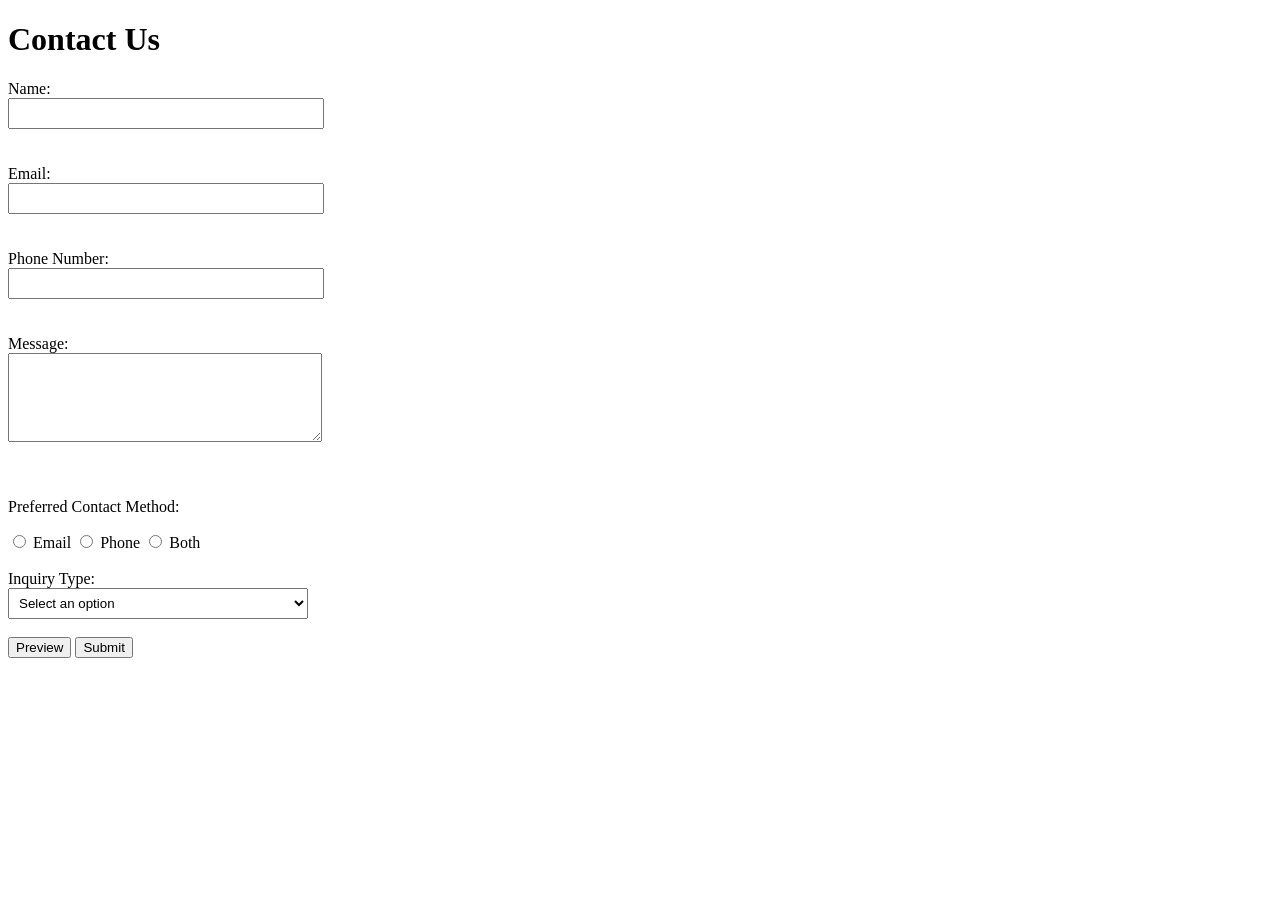
<file: contact_form_project/index.html>
<!doctype html>
<html lang="en">
  <head>
    <meta charset="UTF-8" />
    <title>Contact Us Form</title>
    <style>
      /* just makes error text stand out in red, small so it doesn't take over the page */
      .errorMsg {
        color: red;
        font-size: 13px;
        display: block;
      }

      /* making the boxes wider so it actually looks like a real contact form */
      input[type="text"],
      textarea,
      select {
        width: 300px;
        padding: 6px;
      }
    </style>
  </head>
  <body>
    <h1>Contact Us</h1>

    <form id="contactForm" action="">
      <label for="userName">Name:</label><br />
      <input type="text" id="userName" name="userName" />
      <span id="nameError" class="errorMsg"></span><br /><br />

      <label for="userEmail">Email:</label><br />
      <input type="text" id="userEmail" name="userEmail" />
      <span id="emailError" class="errorMsg"></span><br /><br />

      <label for="userPhone">Phone Number:</label><br />
      <input type="text" id="userPhone" name="userPhone" />
      <span id="phoneError" class="errorMsg"></span><br /><br />

      <label for="userMessage">Message:</label><br />
      <textarea
        id="userMessage"
        name="userMessage"
        rows="5"
        cols="40"
      ></textarea>
      <span id="messageError" class="errorMsg"></span><br /><br />

      <p>Preferred Contact Method:</p>
      <input
        type="radio"
        id="contactEmail"
        name="contactMethod"
        value="Email"
      />
      <label for="contactEmail">Email</label>

      <input
        type="radio"
        id="contactPhone"
        name="contactMethod"
        value="Phone"
      />
      <label for="contactPhone">Phone</label>

      <input type="radio" id="contactBoth" name="contactMethod" value="Both" />
      <label for="contactBoth">Both</label>
      <br /><br />

      <label for="inquiryType">Inquiry Type:</label><br />
      <select id="inquiryType" name="inquiryType">
        <option value="">Select an option</option>
        <option value="General Inquiry">General Inquiry</option>
        <option value="Support Request">Support Request</option>
        <option value="Feedback">Feedback</option>
      </select>
      <br /><br />

      <button type="submit" id="previewBtn" formmethod="GET" formaction="">
        Preview
      </button>
      <button type="submit" id="submitBtn">Submit</button>
    </form>
    <p id="submitMessage"></p>

    <!-- this box only shows up after the Preview button reloads the page with the GET data -->
    <div id="previewBox"></div>

    <script>
      // grabbing the form and all the error spots ahead of time so its easier to use below
      const contactForm = document.getElementById("contactForm");

      // this function checks everything and returns true or false depending if it all passed
      function validateForm() {
        let isValid = true; // starts true, flips to false if anything fails

        // grabbing the current values typed in
        const nameValue = document.getElementById("userName").value.trim();
        const emailValue = document.getElementById("userEmail").value.trim();
        const phoneValue = document.getElementById("userPhone").value.trim();
        const messageValue = document
          .getElementById("userMessage")
          .value.trim();

        // clearing out old error messages first so they dont just keep stacking up
        document.getElementById("nameError").textContent = "";
        document.getElementById("emailError").textContent = "";
        document.getElementById("phoneError").textContent = "";
        document.getElementById("messageError").textContent = "";

        // check 1, making sure nothing was left empty
        if (nameValue === "") {
          document.getElementById("nameError").textContent =
            "Please enter your name.";
          isValid = false;
        }

        if (emailValue === "") {
          document.getElementById("emailError").textContent =
            "Please enter your email.";
          isValid = false;
        } else {
          // check 2, email has to actually look like an email
          // this regex just checks for something, then @, then something, then a dot, then something
          const emailPattern = /^[^\s@]+@[^\s@]+\.[^\s@]+$/;
          if (!emailPattern.test(emailValue)) {
            document.getElementById("emailError").textContent =
              "Please enter a valid email address, like name@example.com.";
            isValid = false;
          }
        }

        if (phoneValue === "") {
          document.getElementById("phoneError").textContent =
            "Please enter your phone number.";
          isValid = false;
        } else {
          // check 3, phone number needs to be exactly 10 digits, nothing else
          const phonePattern = /^[0-9]{10}$/;
          if (!phonePattern.test(phoneValue)) {
            document.getElementById("phoneError").textContent =
              "Phone number must be exactly 10 digits, no dashes or spaces.";
            isValid = false;
          }
        }

        if (messageValue === "") {
          document.getElementById("messageError").textContent =
            "Please enter a message.";
          isValid = false;
        }

        return isValid;
      }

      // listening for when the form gets submitted, checking which button actually triggered it
      contactForm.addEventListener("submit", function (event) {
        // event.submitter tells us which button was clicked, Preview or Submit
        const clickedButton = event.submitter;

        // Preview reloads this page with GET. Submit stays here after the checks pass.
        if (clickedButton && clickedButton.id === "submitBtn") {
          event.preventDefault();
          const submitMessage = document.getElementById("submitMessage");
          const formIsValid = validateForm();
          if (!formIsValid) {
            submitMessage.textContent = "";
            return;
          }
          const nameValue = document.getElementById("userName").value.trim();
          submitMessage.textContent =
            "Thanks, " +
            nameValue +
            ". The form checks passed, and your message stays on this page.";
        }
      });

      // this runs as soon as the page loads, checks if there is stuff in the URL after the ?
      const queryString = window.location.search;

      if (queryString.length > 0) {
        // URLSearchParams makes it easy to grab each piece from the GET data
        const params = new URLSearchParams(queryString);

        const previewName = params.get("userName");
        const previewEmail = params.get("userEmail");
        const previewPhone = params.get("userPhone");
        const previewMessage = params.get("userMessage");
        const previewContactMethod = params.get("contactMethod");
        const previewInquiryType = params.get("inquiryType");

        const previewBox = document.getElementById("previewBox");
        previewBox.replaceChildren();

        const heading = document.createElement("h2");
        heading.textContent = "Preview";
        previewBox.append(document.createElement("hr"), heading);

        [
          ["Name", previewName],
          ["Email", previewEmail],
          ["Phone Number", previewPhone],
          ["Message", previewMessage],
          ["Preferred Contact Method", previewContactMethod],
          ["Inquiry Type", previewInquiryType],
        ].forEach(function (field) {
          const line = document.createElement("p");
          const label = document.createElement("strong");
          label.textContent = field[0] + ": ";
          line.append(label, document.createTextNode(field[1] || ""));
          previewBox.append(line);
        });

        // also fill the form back in with what they typed so they don't lose it
        document.getElementById("userName").value = previewName || "";
        document.getElementById("userEmail").value = previewEmail || "";
        document.getElementById("userPhone").value = previewPhone || "";
        document.getElementById("userMessage").value = previewMessage || "";
        document.getElementById("inquiryType").value = previewInquiryType || "";

        if (previewContactMethod === "Email") {
          document.getElementById("contactEmail").checked = true;
        } else if (previewContactMethod === "Phone") {
          document.getElementById("contactPhone").checked = true;
        } else if (previewContactMethod === "Both") {
          document.getElementById("contactBoth").checked = true;
        }
      }
    </script>
  </body>
</html>
</file>
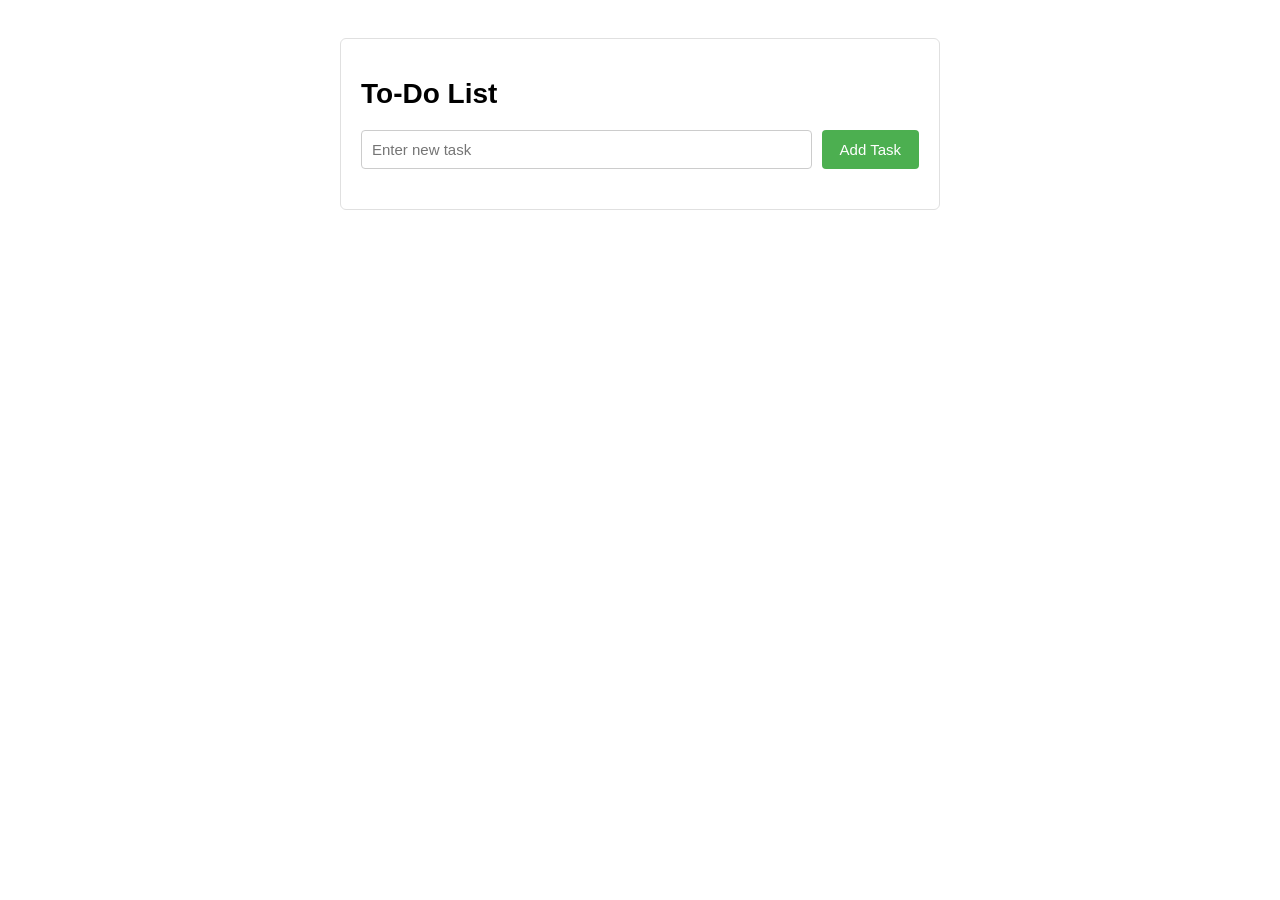
<file: to_do_list_project/index.html>
<!doctype html>
<html lang="en">
  <head>
    <meta charset="UTF-8" />
    <title>To-Do List</title>
    <link rel="stylesheet" href="style.css" />
  </head>
  <body>
    <div class="todo-container">
      <h1>To-Do List</h1>

      <!-- Input area: where the user types a new task and adds it -->
      <div class="input-area">
        <input type="text" id="taskInput" placeholder="Enter new task" />
        <button id="addTaskBtn">Add Task</button>
      </div>

      <ul id="taskList"></ul>
    </div>

    <script src="script.js"></script>
  </body>
</html>
</file>
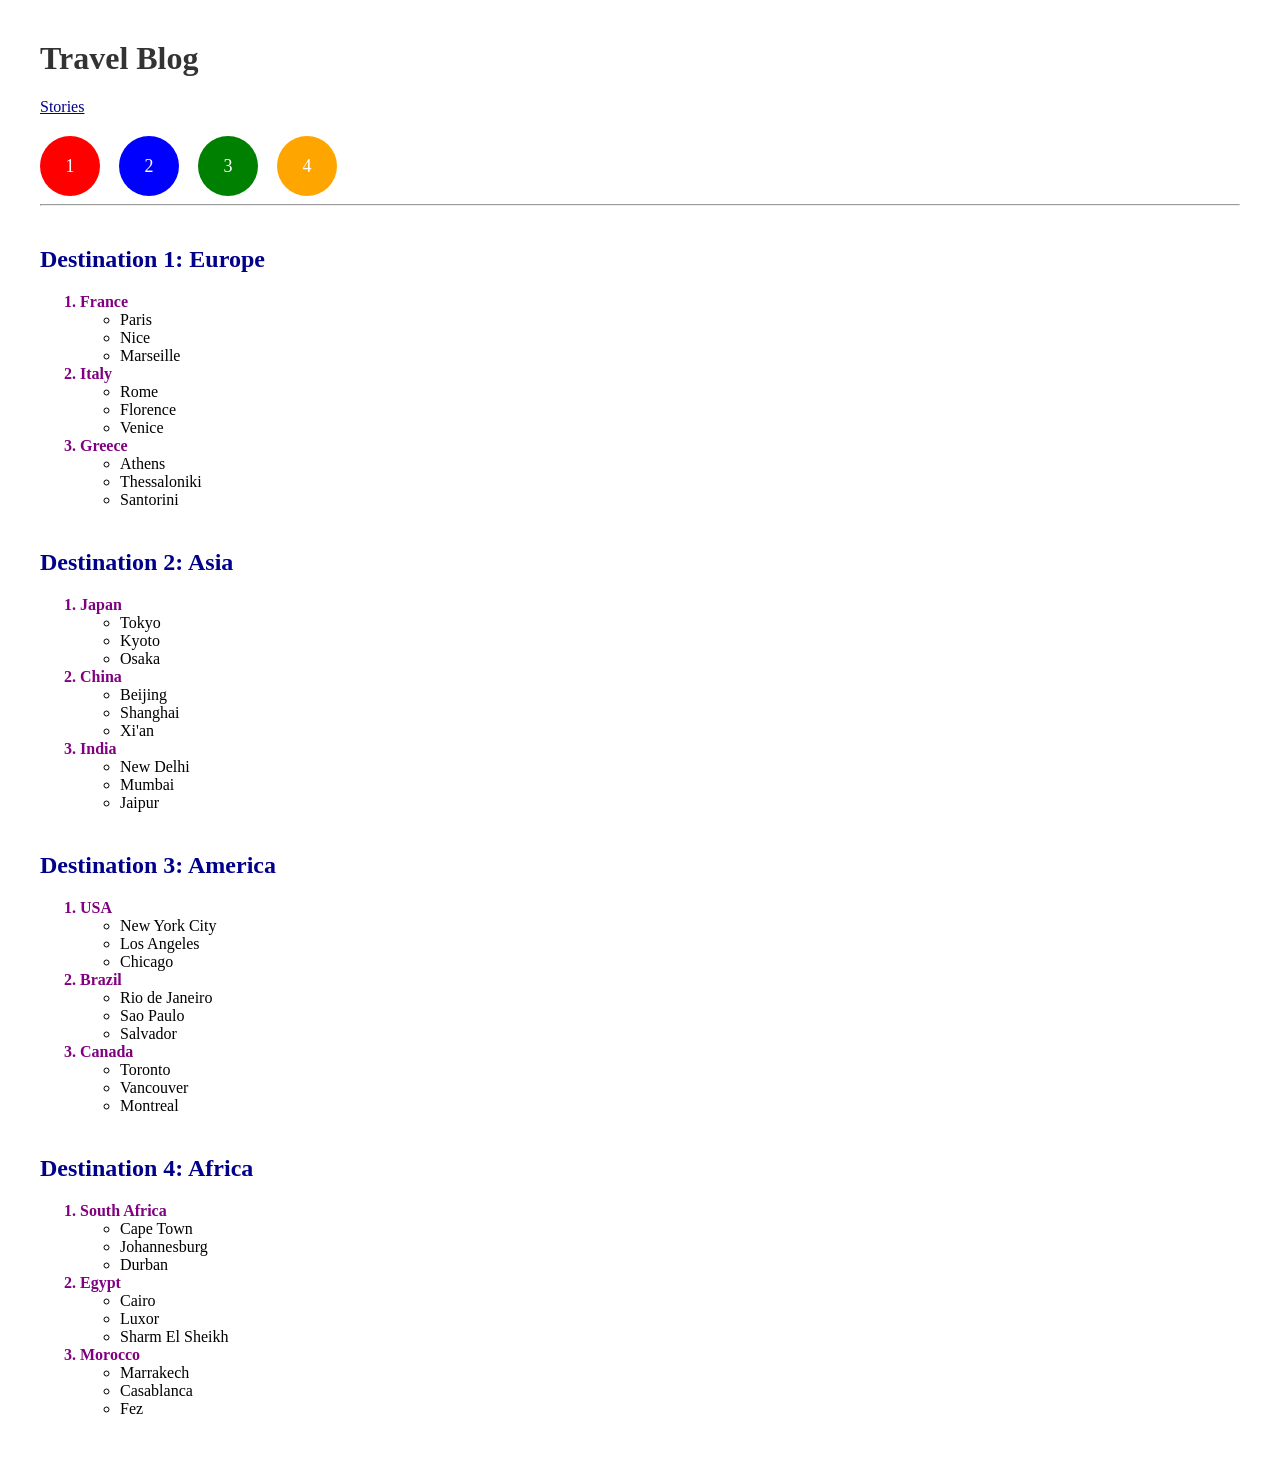
<file: travel_site/index.html>
<!doctype html>
<html lang="en">
  <head>
    <meta charset="UTF-8" />
    <title>Travel Blog - Home</title>
    <style>
      body {
        font-family: "times new roman", Arial, sans-serif;
        margin: 40px;
      }

      h1 {
        color: #333;
      }

      .number {
        display: inline-block;
        width: 60px;
        height: 60px;
        border-radius: 50%;
        color: white;
        text-align: center;
        line-height: 60px;
        font-size: 18px;
        text-decoration: none;
        margin-right: 15px;
      }

      /* different color for each number */
      #europeBlock {
        background-color: red;
      }
      #asiaBlock {
        background-color: blue;
      }
      #americaBlock {
        background-color: green;
      }
      #africaBlock {
        background-color: orange;
      }

      /* fade a bit on hover so it feels clickable */
      .number:hover {
        opacity: 0.7;
      }

      .site-nav {
        margin: 16px 0 20px;
      }

      .site-nav a {
        color: darkblue;
      }

      h2 {
        color: darkblue;
        margin-top: 40px;
      }

      /* countries = purple + bold */
      ol li {
        color: purple;
        font-weight: bold;
      }

      /* cities = plain black */
      ul li {
        color: black;
        font-weight: normal;
      }
    </style>
  </head>
  <body>
    <h1>Travel Blog</h1>

    <p class="site-nav"><a href="stories.html">Stories</a></p>

    <a href="#europeSection" class="number" id="europeBlock">1</a>
    <a href="#asiaSection" class="number" id="asiaBlock">2</a>
    <a href="#americaSection" class="number" id="americaBlock">3</a>
    <a href="#africaSection" class="number" id="africaBlock">4</a>

    <hr />

    <h2 id="europeSection">Destination 1: Europe</h2>
    <ol>
      <li>
        France
        <ul>
          <li>Paris</li>
          <li>Nice</li>
          <li>Marseille</li>
        </ul>
      </li>
      <li>
        Italy
        <ul>
          <li>Rome</li>
          <li>Florence</li>
          <li>Venice</li>
        </ul>
      </li>
      <li>
        Greece
        <ul>
          <li>Athens</li>
          <li>Thessaloniki</li>
          <li>Santorini</li>
        </ul>
      </li>
    </ol>

    <h2 id="asiaSection">Destination 2: Asia</h2>
    <ol>
      <li>
        Japan
        <ul>
          <li>Tokyo</li>
          <li>Kyoto</li>
          <li>Osaka</li>
        </ul>
      </li>
      <li>
        China
        <ul>
          <li>Beijing</li>
          <li>Shanghai</li>
          <li>Xi'an</li>
        </ul>
      </li>
      <li>
        India
        <ul>
          <li>New Delhi</li>
          <li>Mumbai</li>
          <li>Jaipur</li>
        </ul>
      </li>
    </ol>

    <h2 id="americaSection">Destination 3: America</h2>
    <ol>
      <li>
        USA
        <ul>
          <li>New York City</li>
          <li>Los Angeles</li>
          <li>Chicago</li>
        </ul>
      </li>
      <li>
        Brazil
        <ul>
          <li>Rio de Janeiro</li>
          <li>Sao Paulo</li>
          <li>Salvador</li>
        </ul>
      </li>
      <li>
        Canada
        <ul>
          <li>Toronto</li>
          <li>Vancouver</li>
          <li>Montreal</li>
        </ul>
      </li>
    </ol>

    <h2 id="africaSection">Destination 4: Africa</h2>
    <ol>
      <li>
        South Africa
        <ul>
          <li>Cape Town</li>
          <li>Johannesburg</li>
          <li>Durban</li>
        </ul>
      </li>
      <li>
        Egypt
        <ul>
          <li>Cairo</li>
          <li>Luxor</li>
          <li>Sharm El Sheikh</li>
        </ul>
      </li>
      <li>
        Morocco
        <ul>
          <li>Marrakech</li>
          <li>Casablanca</li>
          <li>Fez</li>
        </ul>
      </li>
    </ol>
  </body>
</html>
</file>
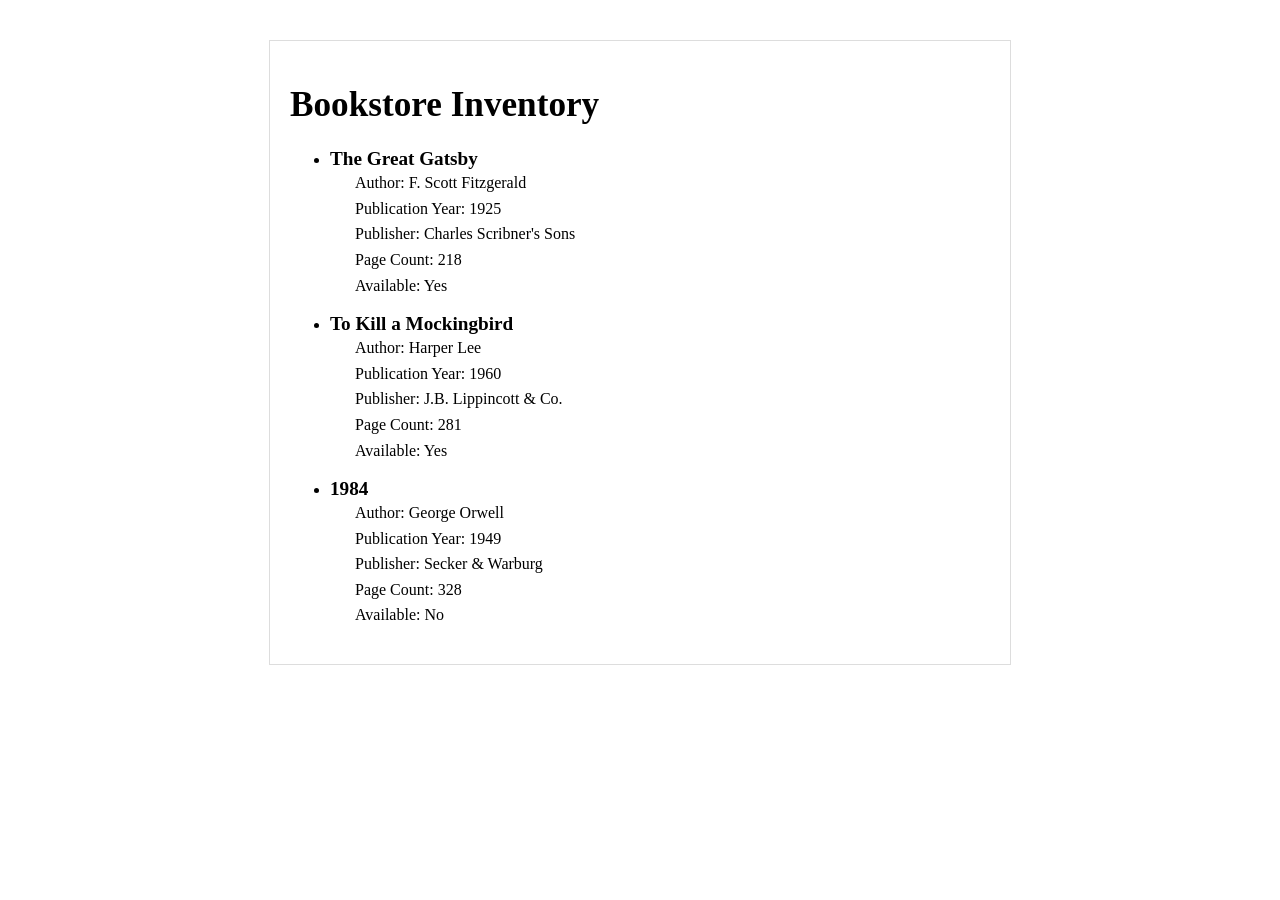
<file: bookstore-project/catalog.html>
<!doctype html>
<html lang="en">
  <head>
    <meta charset="UTF-8" />
    <title>Bookstore Inventory</title>
    <style>
      body {
        font-family: Georgia, "Times New Roman", serif;
        max-width: 700px;
        margin: 40px auto;
        padding: 20px;
        border: 1px solid #ddd;
      }
      h1 {
        font-size: 2.2em;
      }
      .book-title {
        font-weight: bold;
        font-size: 1.2em;
        margin-top: 15px;
      }
      .book-info {
        margin-left: 25px;
        line-height: 1.6;
        white-space: pre-line;
      }
    </style>
  </head>
  <body>
    <h1>Bookstore Inventory</h1>
    <ul id="inventoryList">
      <!-- left this empty on purpose, the JS below fills it in from the JSON data -->
    </ul>

    <script>
      const listEl = document.getElementById("inventoryList");

      fetch("catalog.json")
        .then(function (response) {
          if (!response.ok) {
            throw new Error("Catalog file was not found.");
          }
          return response.json();
        })
        .then(function (data) {
          data.bookstoreInventory.forEach(function (book) {
            const item = document.createElement("li");
            const title = document.createElement("div");
            title.className = "book-title";
            title.textContent = book.title;

            const info = document.createElement("div");
            info.className = "book-info";
            info.textContent =
              "Author: " +
              book.author.firstName +
              " " +
              book.author.lastName +
              "\nPublication Year: " +
              book.publicationYear +
              "\nPublisher: " +
              book.details.publisher +
              "\nPage Count: " +
              book.details.pageCount +
              "\nAvailable: " +
              (book.details.available ? "Yes" : "No");

            item.append(title, info);
            listEl.appendChild(item);
          });
        })
        .catch(function () {
          listEl.textContent =
            "The book list could not be loaded. Start a local server in this folder, then open this page from that server.";
        });
    </script>
  </body>
</html>
</file>
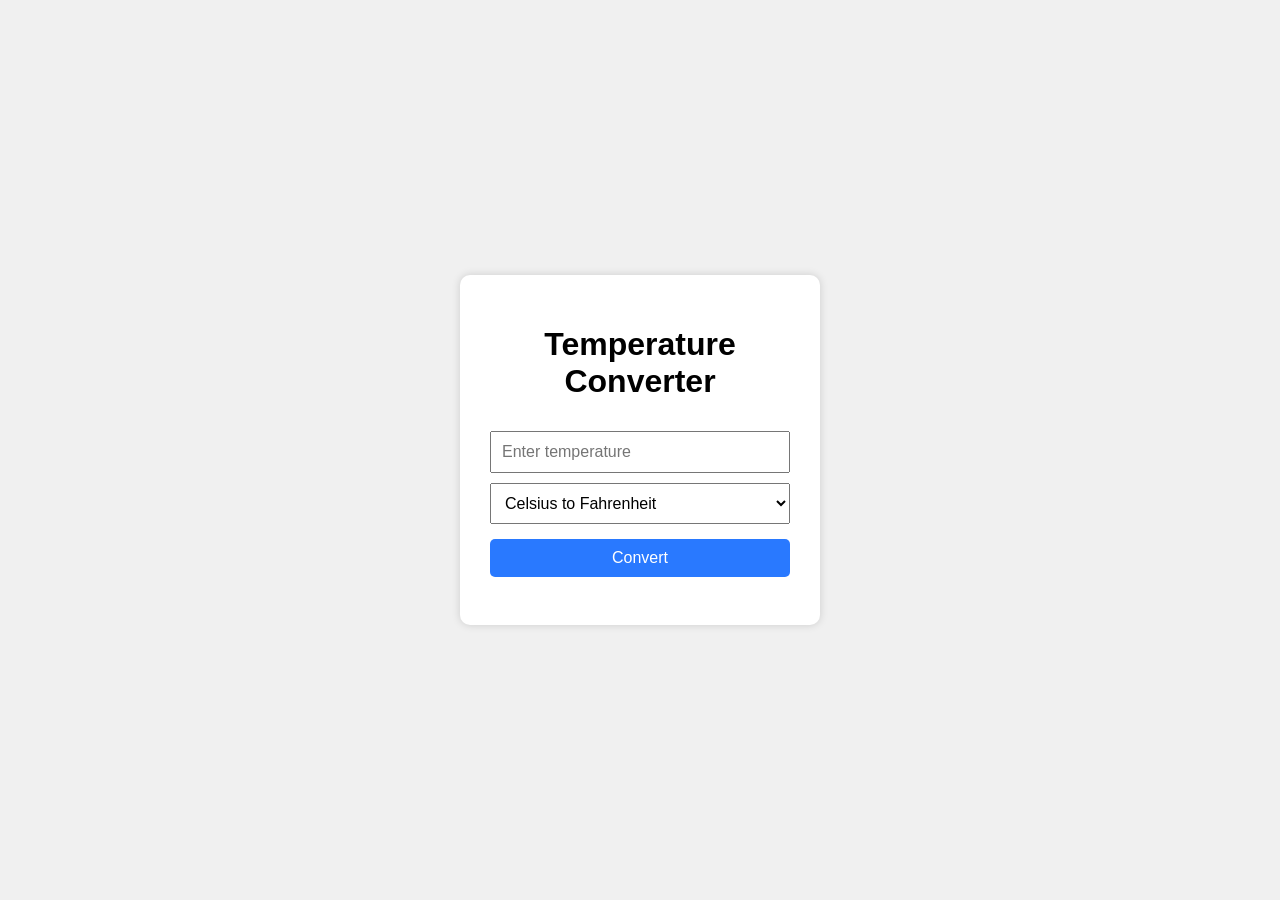
<file: temperature_converter/converter.html>
<!doctype html>
<html lang="en">
  <head>
    <meta charset="UTF-8" />
    <title>Temperature Converter</title>
    <link rel="stylesheet" href="style.css" />
  </head>
  <body>
    <div class="converter-box">
      <h1>Temperature Converter</h1>

      <!-- here the user types the number they want to convert -->
      <input type="text" id="tempInput" placeholder="Enter temperature" />

      <!-- dropdown menu that will let the user pick which way to convert -->
      <select id="conversionType">
        <option value="CtoF">Celsius to Fahrenheit</option>
        <option value="FtoC">Fahrenheit to Celsius</option>
      </select>

      <!-- this is for the button that will trigger the conversion when clicked -->
      <button id="convertBtn">Convert</button>

      <!-- this paragraph will show the converted result -->
      <p id="result"></p>

      <!-- this paragraph will show an error message if the input is bad or invalid -->
      <p id="errorMsg" class="error"></p>
    </div>

    <script src="script.js"></script>
  </body>
</html>
</file>
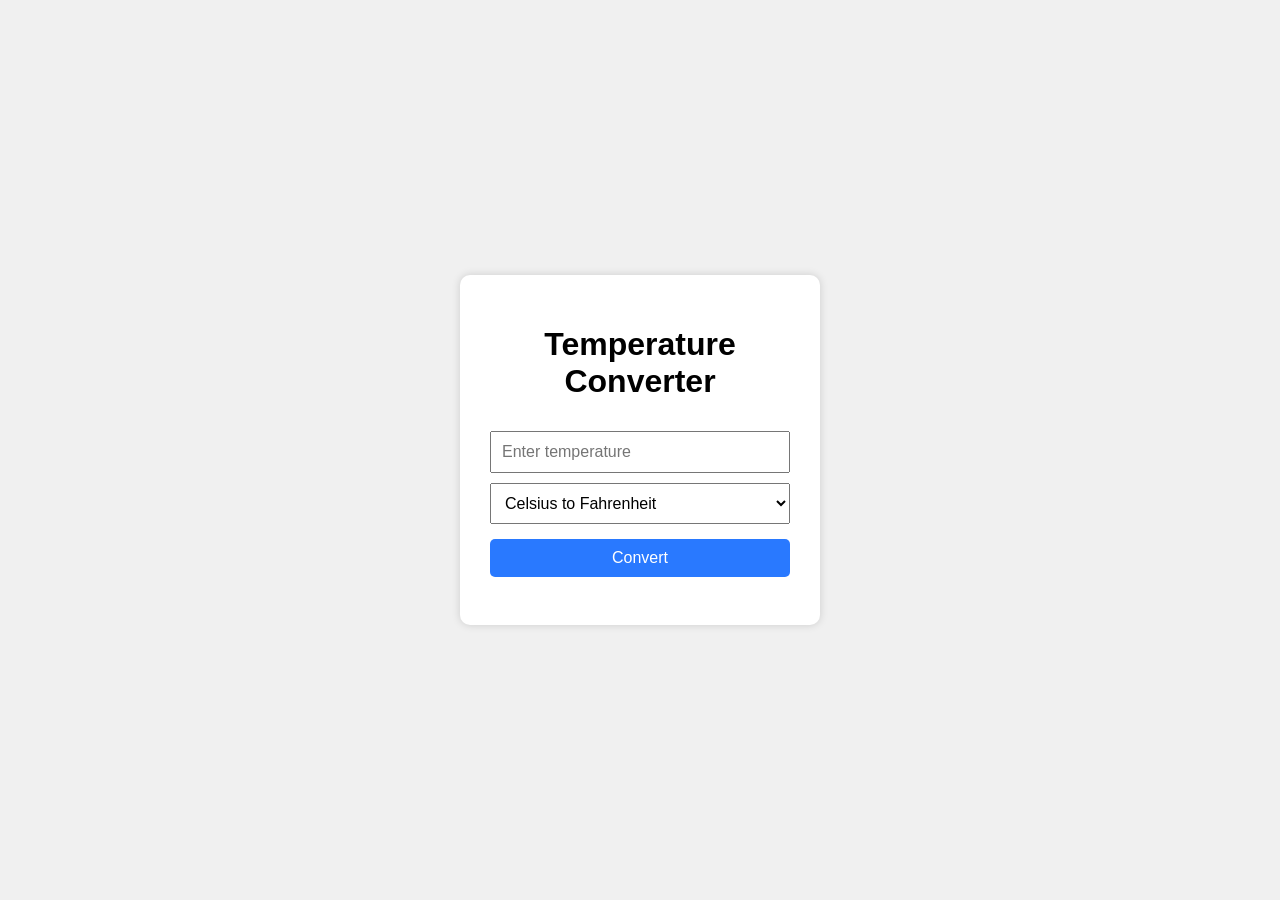
<file: temprature_converter/converter.html>
<!doctype html>
<html lang="en">
  <head>
    <meta charset="UTF-8" />
    <title>Temperature Converter</title>
    <link rel="stylesheet" href="style.css" />
  </head>
  <body>
    <!-- 
    This whole box holds the temperature converter.
    I wrapped everything in one div so so i can style by CSS easily 
    it as a single card, instead of styling each piece separately.
  -->
    <div class="converter-box">
      <h1>Temperature Converter</h1>

      <!-- here the user types the number they want to convert -->
      <input type="text" id="tempInput" placeholder="Enter temperature" />

      <!-- dropdown menu that will let the user pick which way to convert -->
      <select id="conversionType">
        <option value="CtoF">Celsius to Fahrenheit</option>
        <option value="FtoC">Fahrenheit to Celsius</option>
      </select>

      <!-- this is for the button that will trigger the conversion when clicked -->
      <button id="convertBtn">Convert</button>

      <!-- this paragraph will show the converted result -->
      <p id="result"></p>

      <!-- this paragraph will show an error message if the input is bad or invalid -->
      <p id="errorMsg" class="error"></p>
    </div>

    <script src="script.js"></script>
  </body>
</html>
</file>
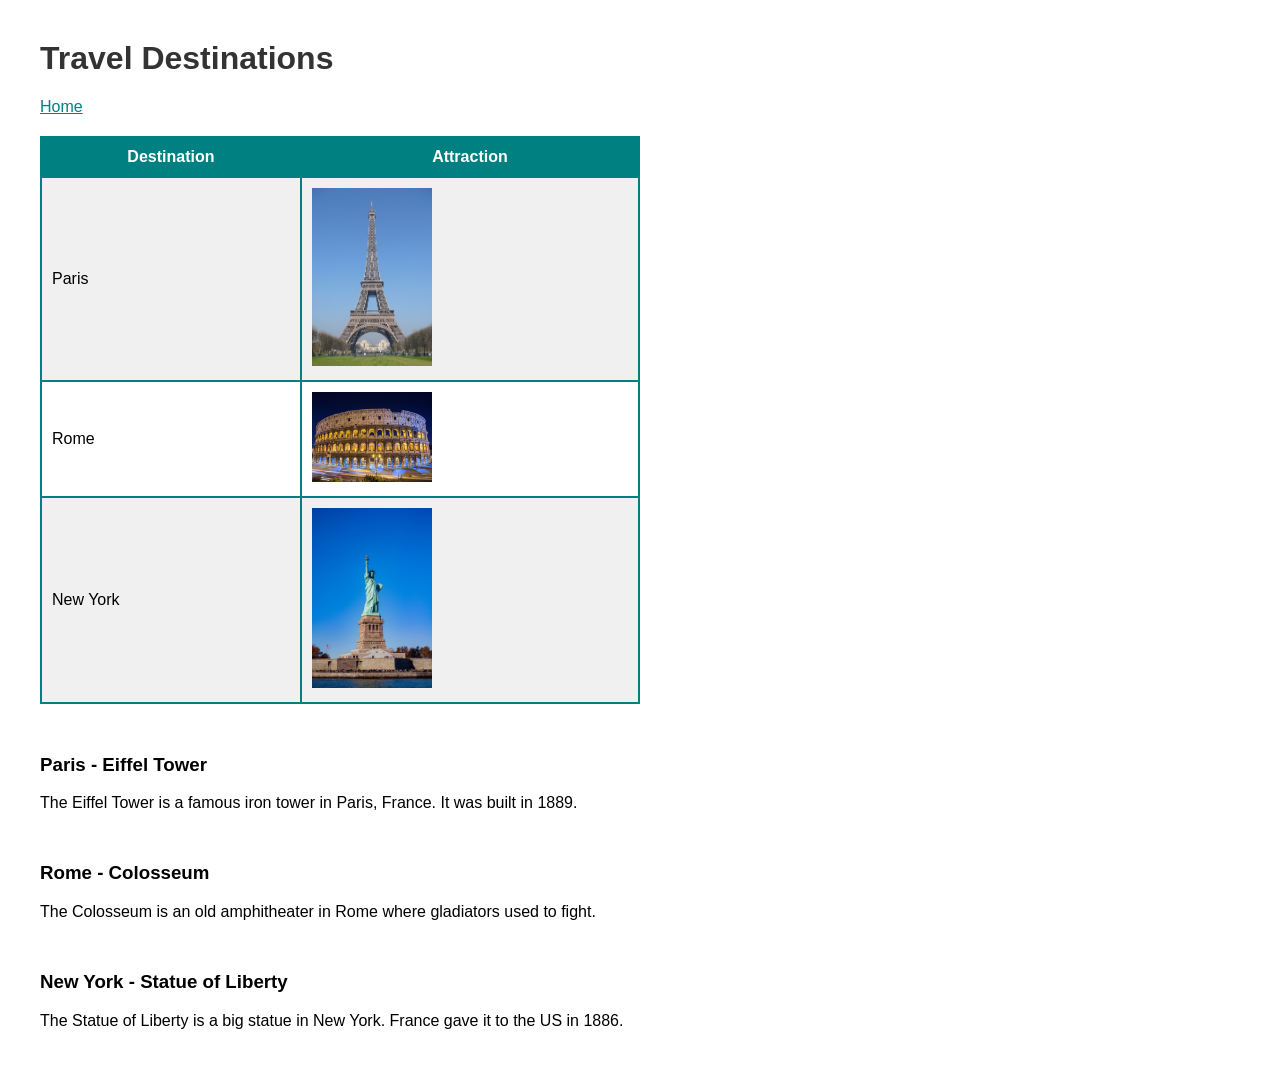
<file: travel_site/stories.html>
<!doctype html>
<html lang="en">
  <head>
    <meta charset="UTF-8" />
    <title>Travel Stories</title>
    <style>
      body {
        font-family: Arial, sans-serif;
        margin: 40px;
      }

      h1 {
        color: #333;
      }

      .site-nav {
        margin: 16px 0 0;
      }

      .site-nav a {
        color: teal;
      }

      table {
        border-collapse: collapse;
        width: 50%;
        margin-top: 20px;
      }

      /* colorful border for the table */
      th,
      td {
        border: 2px solid teal;
        padding: 10px;
      }

      /* bold header row */
      th {
        background-color: teal;
        color: white;
      }

      /* every other row is gray */
      tr:nth-child(even) {
        background-color: #f0f0f0;
      }

      td img {
        width: 120px;
      }

      /* image fades on hover so it looks clickable */
      td img:hover {
        opacity: 0.5;
      }

      .details {
        margin-top: 50px;
      }
    </style>
  </head>
  <body>
    <h1>Travel Destinations</h1>

    <p class="site-nav"><a href="index.html">Home</a></p>

    <table>
      <tr>
        <th>Destination</th>
        <th>Attraction</th>
      </tr>
      <tr>
        <td>Paris</td>
        <td>
          <a href="#parisInfo">
            <img src="Eiffel-Tower-Paris-blue-sky.jpg" alt="Eiffel Tower" />
          </a>
        </td>
      </tr>
      <tr>
        <td>Rome</td>
        <td>
          <a href="#romeInfo">
            <img src="colosseum-in-rome-3.jpg" alt="Colosseum" />
          </a>
        </td>
      </tr>
      <tr>
        <td>New York</td>
        <td>
          <a href="#newYorkInfo">
            <img src="pexels-svebar15-3913353.jpg" alt="Statue of Liberty" />
          </a>
        </td>
      </tr>
    </table>

    <div class="details" id="parisInfo">
      <h3>Paris - Eiffel Tower</h3>
      <p>
        The Eiffel Tower is a famous iron tower in Paris, France. It was built
        in 1889.
      </p>
    </div>

    <div class="details" id="romeInfo">
      <h3>Rome - Colosseum</h3>
      <p>
        The Colosseum is an old amphitheater in Rome where gladiators used to
        fight.
      </p>
    </div>

    <div class="details" id="newYorkInfo">
      <h3>New York - Statue of Liberty</h3>
      <p>
        The Statue of Liberty is a big statue in New York. France gave it to the
        US in 1886.
      </p>
    </div>
  </body>
</html>
</file>
<file: to_do_list_project/style.css>
* {
  box-sizing: border-box;
  font-family: Arial, sans-serif;
}

body {
  background-color: #ffffff;
  padding: 30px;
}

.todo-container {
  max-width: 600px;
  margin: 0 auto;
  border: 1px solid #e0e0e0;
  border-radius: 6px;
  padding: 20px;
}

h1 {
  font-size: 28px;
  margin-bottom: 20px;
}

/* Input box and the Add Task button sit side by side */
.input-area {
  display: flex;
  gap: 10px;
  margin-bottom: 20px;
}

#taskInput {
  flex: 1;
  padding: 10px;
  border: 1px solid #ccc;
  border-radius: 4px;
  font-size: 15px;
}

#addTaskBtn {
  background-color: #4caf50;
  color: white;
  border: none;
  padding: 10px 18px;
  border-radius: 4px;
  cursor: pointer;
  font-size: 15px;
}

#addTaskBtn:hover {
  background-color: #43a047;
}

#taskList {
  list-style: none;
  padding: 0;
}

.task-item {
  margin-bottom: 12px;
}

.completed .task-text {
  text-decoration: line-through;
  color: #999;
}

.task-text {
  margin-left: 8px;
  font-size: 16px;
}

.task-edit-input {
  margin-left: 8px;
  padding: 6px;
  font-size: 16px;
  width: 60%;
}

.edit-btn,
.remove-btn {
  background-color: #e05c4b;
  color: white;
  border: none;
  padding: 6px 14px;
  border-radius: 4px;
  cursor: pointer;
  font-size: 14px;
  margin-top: 6px;
  margin-right: 6px;
}

.edit-btn:hover,
.remove-btn:hover {
  background-color: #c94a3a;
}
</file>
<file: temperature_converter/style.css>
body {
  font-family: Arial, sans-serif;
  background-color: #f0f0f0;
  display: flex;
  justify-content: center;
  align-items: center;
  height: 100vh;
  margin: 0;
}

.converter-box {
  background-color: white;
  padding: 30px;
  border-radius: 10px;
  box-shadow: 0px 0px 8px rgba(0, 0, 0, 0.15);
  width: 300px;
  text-align: center;
}

input,
select,
button {
  width: 100%;
  padding: 10px;
  margin-top: 10px;
  font-size: 16px;
  box-sizing: border-box;
}

button {
  background-color: #2979ff;
  color: white;
  border: none;
  border-radius: 5px;
  cursor: pointer;
  margin-top: 15px;
}

button:hover {
  background-color: #1c64e0;
}

#result {
  margin-top: 15px;
  font-size: 18px;
  font-weight: bold;
}

.error {
  color: red;
  font-size: 14px;
}
</file>
<file: temprature_converter/style.css>
body {
  font-family: Arial, sans-serif;
  background-color: #f0f0f0;
  display: flex;
  justify-content: center;
  align-items: center;
  height: 100vh;
  margin: 0;
}

.converter-box {
  background-color: white;
  padding: 30px;
  border-radius: 10px;
  box-shadow: 0px 0px 8px rgba(0, 0, 0, 0.15);
  width: 300px;
  text-align: center;
}

input,
select,
button {
  width: 100%;
  padding: 10px;
  margin-top: 10px;
  font-size: 16px;
  box-sizing: border-box;
}

button {
  background-color: #2979ff;
  color: white;
  border: none;
  border-radius: 5px;
  cursor: pointer;
  margin-top: 15px;
}

button:hover {
  background-color: #1c64e0;
}

#result {
  margin-top: 15px;
  font-size: 18px;
  font-weight: bold;
}

.error {
  color: red;
  font-size: 14px;
}
</file>
